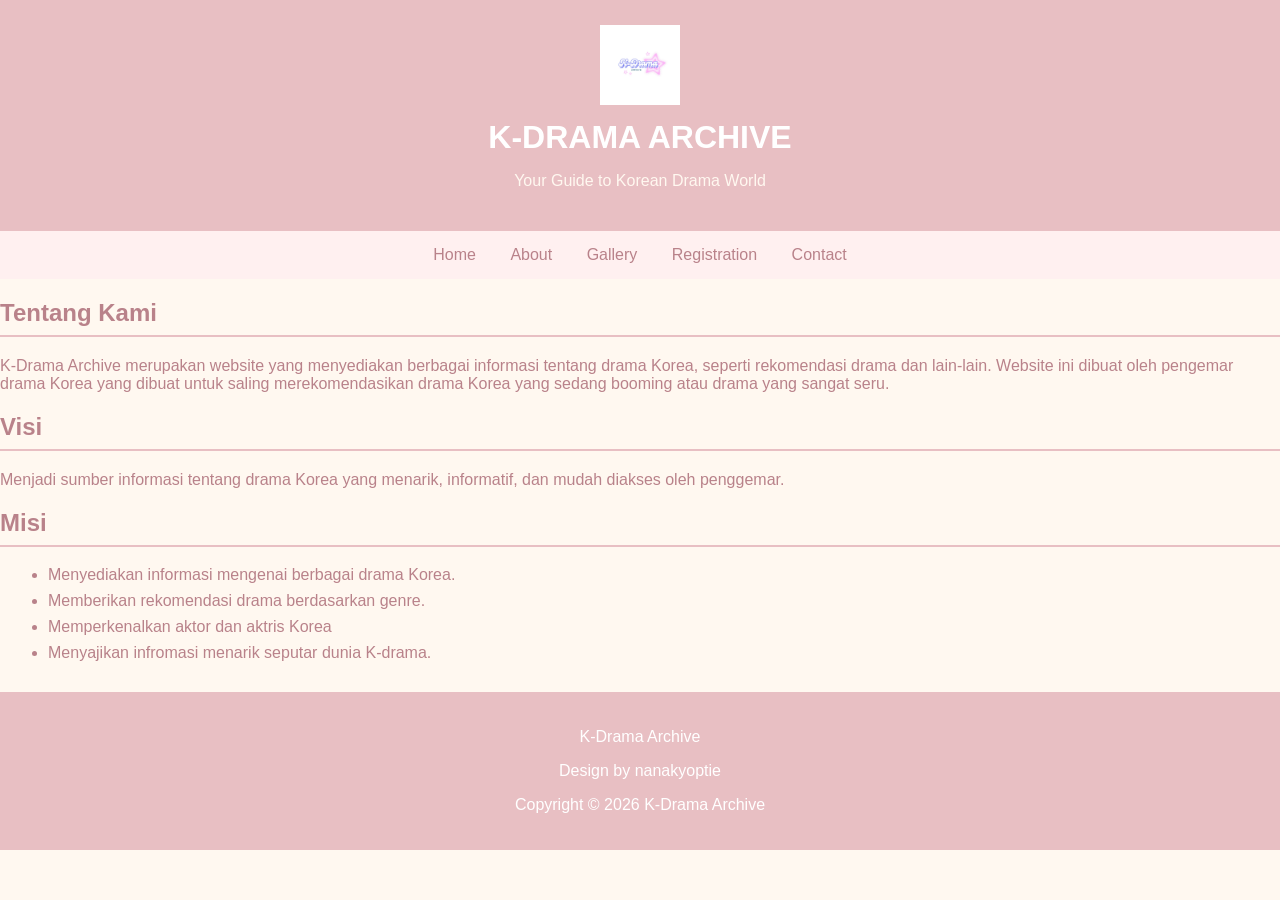
<file: about.html>
<!DOCTYPE html>
<html lang="en">
<head>
    <meta charset="UTF-8">
    <meta name="viewport" content="width=device-width, initial-scale=1.0">
    <title>About Us</title>

     <link rel="icon" href="images/logokdr.jpeg">
    <link rel="stylesheet" href="style2.css">
</head>

<body>

    <header>
        <div class="logo">
            <img src="images/logokdr.jpeg" width="80" alt="Logo K-Drama Archive">
        </div>

        <h1>K-DRAMA ARCHIVE</h1>
        <p>Your Guide to Korean Drama World</p>
    </header>


    <!-- NAVIGATION -->
    <nav>
        <a href="index.html">Home</a>
        <a href="about.html">About</a>
        <a href="gallery.html">Gallery</a>
        <a href="registration.html">Registration</a>
        <a href="contact.html">Contact</a>
    </nav>



    <h2>Tentang Kami</h2>
    <p>K-Drama Archive merupakan website yang menyediakan berbagai informasi tentang drama Korea, seperti rekomendasi drama dan lain-lain. 
        Website ini dibuat oleh pengemar drama Korea yang dibuat untuk saling merekomendasikan drama Korea yang sedang booming atau drama yang sangat seru.</p>
    
    <h2>Visi</h2>
    <p>Menjadi sumber informasi tentang drama Korea yang menarik, informatif, dan mudah diakses oleh penggemar.</p>

    <h2>Misi</h2>
    <ul>
        <li>Menyediakan informasi mengenai berbagai drama Korea.</li>
        <li>Memberikan rekomendasi drama berdasarkan genre.</li>
        <li>Memperkenalkan aktor dan aktris Korea</li>
        <li>Menyajikan infromasi menarik seputar dunia K-drama.</li>
    </ul>
    
    <footer>
    <p>K-Drama Archive</p>
    <p>Design by nanakyoptie</p>
    <p>Copyright &copy; 2026 K-Drama Archive</p>
    </footer>

</body>
</html>
</file>
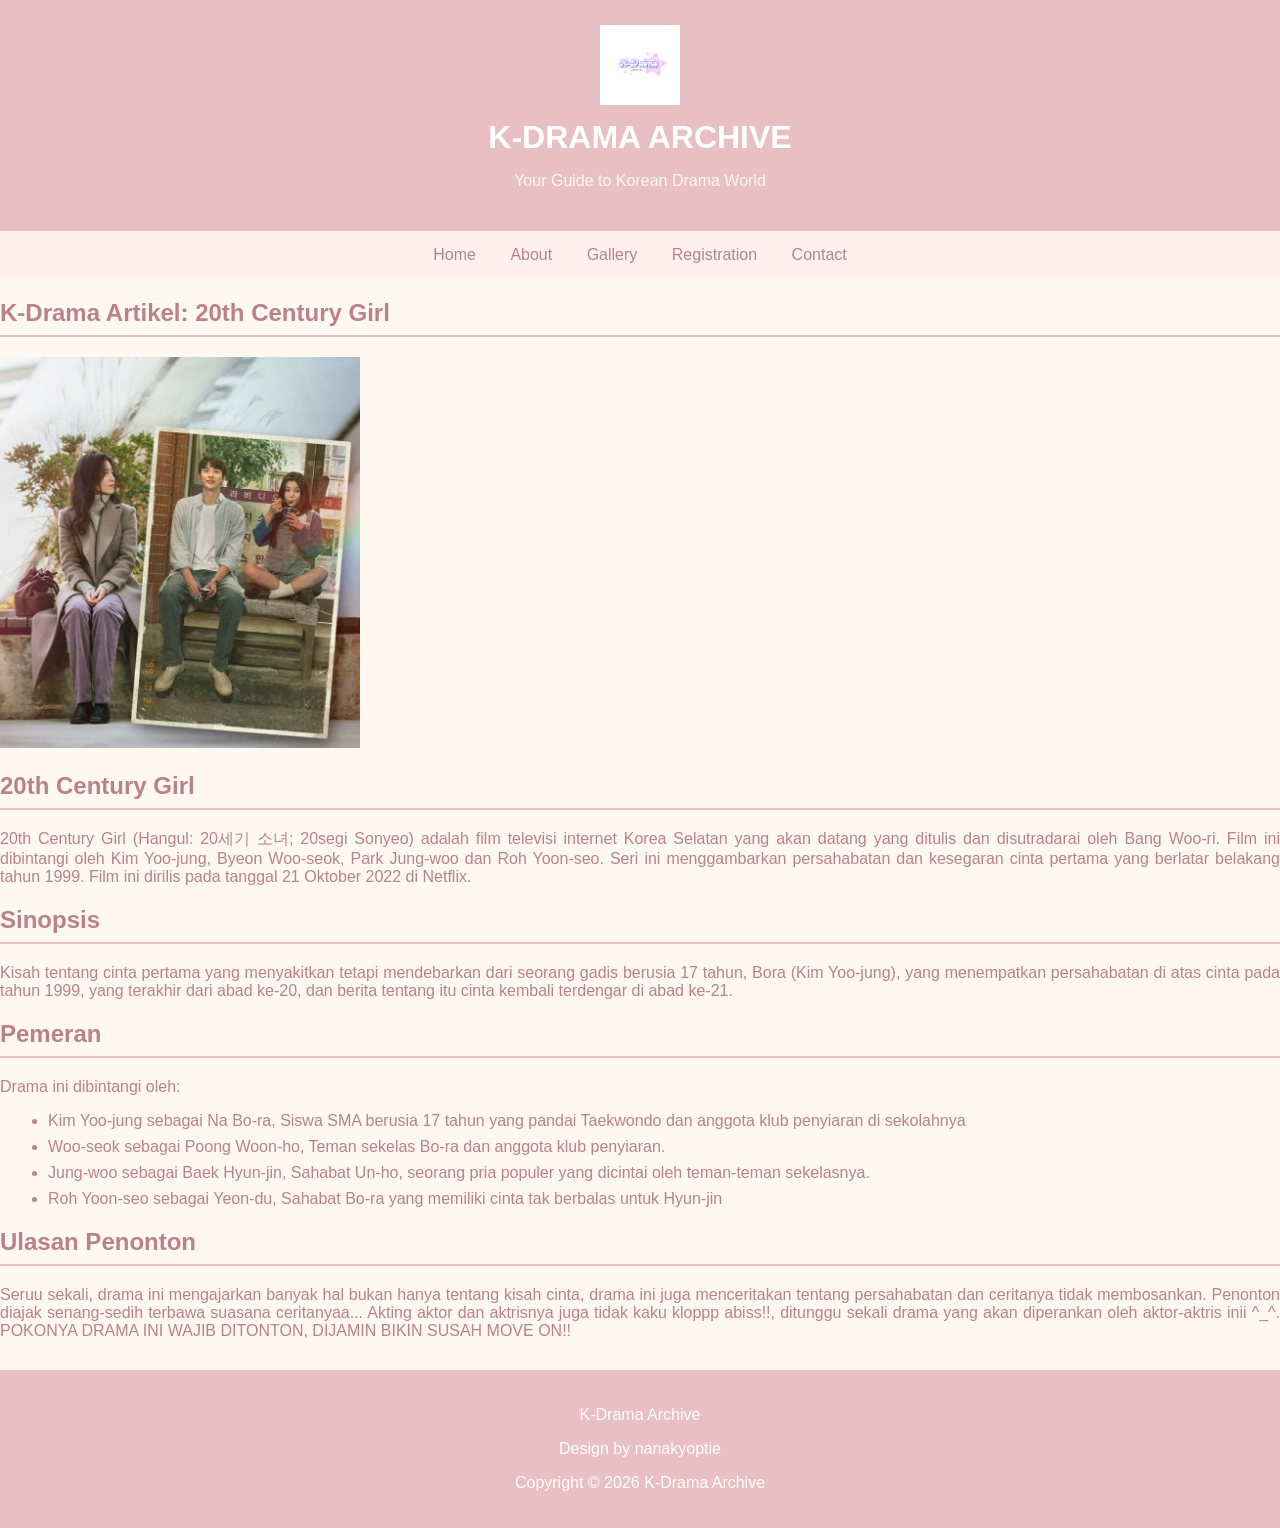
<file: artikel1.html>
<!DOCTYPE html>
<html lang="en">
<head>
    <meta charset="UTF-8">
    <meta name="viewport" content="width=device-width, initial-scale=1.0">
    <title>20th Century Girl</title>

    <link rel="icon" href="images/logokdr.jpeg">
    <link rel="stylesheet" href="style2.css">
</head>

<body>

    <header>
        <div class="logo">
            <img src="images/logokdr.jpeg" width="80" alt="Logo K-Drama Archive">
        </div>

        <h1>K-DRAMA ARCHIVE</h1>
        <p>Your Guide to Korean Drama World</p>
    </header>


    <!-- NAVIGATION -->
    <nav>
        <a href="index.html">Home</a>
        <a href="about.html">About</a>
        <a href="gallery.html">Gallery</a>
        <a href="registration.html">Registration</a>
        <a href="contact.html">Contact</a>
    </nav>



    <section class="artikel1">

        <h2>K-Drama Artikel: 20th Century Girl</h2>
         <div class="poster">
            <img src="images/20CenturyGirl.jpg" width="360" alt="poster 20th century girl">
        </div>

        <h2>20th Century Girl</h2>
            
        <p style="text-align: justify;">20th Century Girl (Hangul: 20세기 소녀; 20segi Sonyeo) adalah film televisi internet Korea Selatan yang akan datang yang ditulis dan disutradarai oleh Bang Woo-ri. 
            Film ini dibintangi oleh Kim Yoo-jung, Byeon Woo-seok, Park Jung-woo dan Roh Yoon-seo. Seri ini menggambarkan persahabatan dan kesegaran cinta pertama yang berlatar belakang tahun 1999.
            Film ini dirilis pada tanggal 21 Oktober 2022 di Netflix.
        </p>
        
        <h2>Sinopsis</h2>
        <p style="text-align: justify;">
            Kisah tentang cinta pertama yang menyakitkan tetapi mendebarkan dari seorang gadis berusia 17 tahun, Bora (Kim Yoo-jung), yang menempatkan persahabatan di atas cinta pada tahun 1999, 
            yang terakhir dari abad ke-20, dan berita tentang itu cinta kembali terdengar di abad ke-21.
        </p>

        <h2>Pemeran</h2>
        <p>
            Drama ini dibintangi oleh:
            <ul>
                <li>Kim Yoo-jung sebagai Na Bo-ra, Siswa SMA berusia 17 tahun yang pandai Taekwondo dan anggota klub penyiaran di sekolahnya</li>
                <li>Woo-seok sebagai Poong Woon-ho, Teman sekelas Bo-ra dan anggota klub penyiaran.</li>
                <li>Jung-woo sebagai Baek Hyun-jin, Sahabat Un-ho, seorang pria populer yang dicintai oleh teman-teman sekelasnya.</li>
                <li>Roh Yoon-seo sebagai Yeon-du, Sahabat Bo-ra yang memiliki cinta tak berbalas untuk Hyun-jin</li>
            </ul>
        </p>

        <h2>Ulasan Penonton</h2>
        <p style="text-align: justify;">Seruu sekali, drama ini mengajarkan banyak hal bukan hanya tentang kisah cinta, drama ini juga menceritakan tentang persahabatan dan ceritanya tidak membosankan. Penonton diajak senang-sedih terbawa suasana ceritanyaa...
            Akting aktor dan aktrisnya juga tidak kaku kloppp abiss!!, ditunggu sekali drama yang akan diperankan oleh aktor-aktris inii ^_^.
            POKONYA DRAMA INI WAJIB DITONTON, DIJAMIN BIKIN SUSAH MOVE ON!!
        </p>


    
    </section>


    <!-- FOOTER -->
    <footer>
        <p>K-Drama Archive</p>
        <p>Design by nanakyoptie</p>
        <p>Copyright &copy; 2026 K-Drama Archive</p>
    </footer>

</body>
</html>
</file>
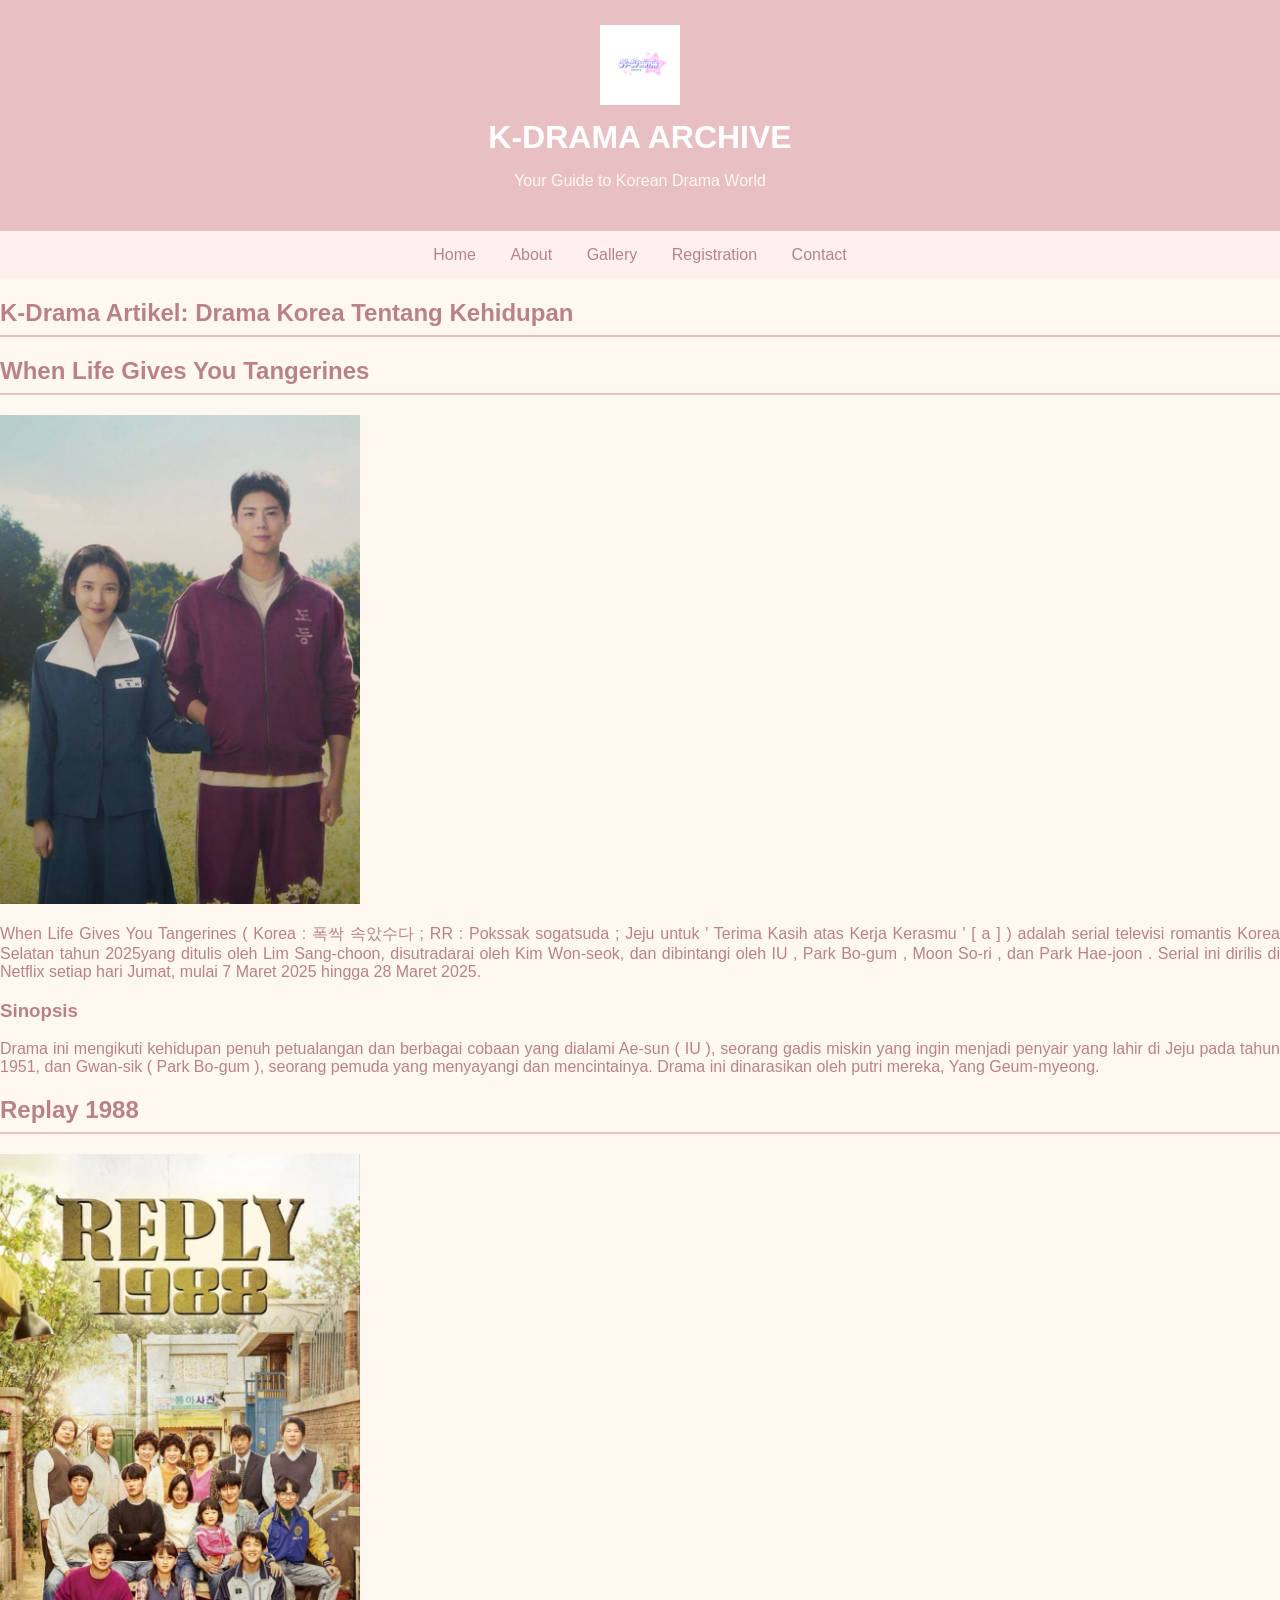
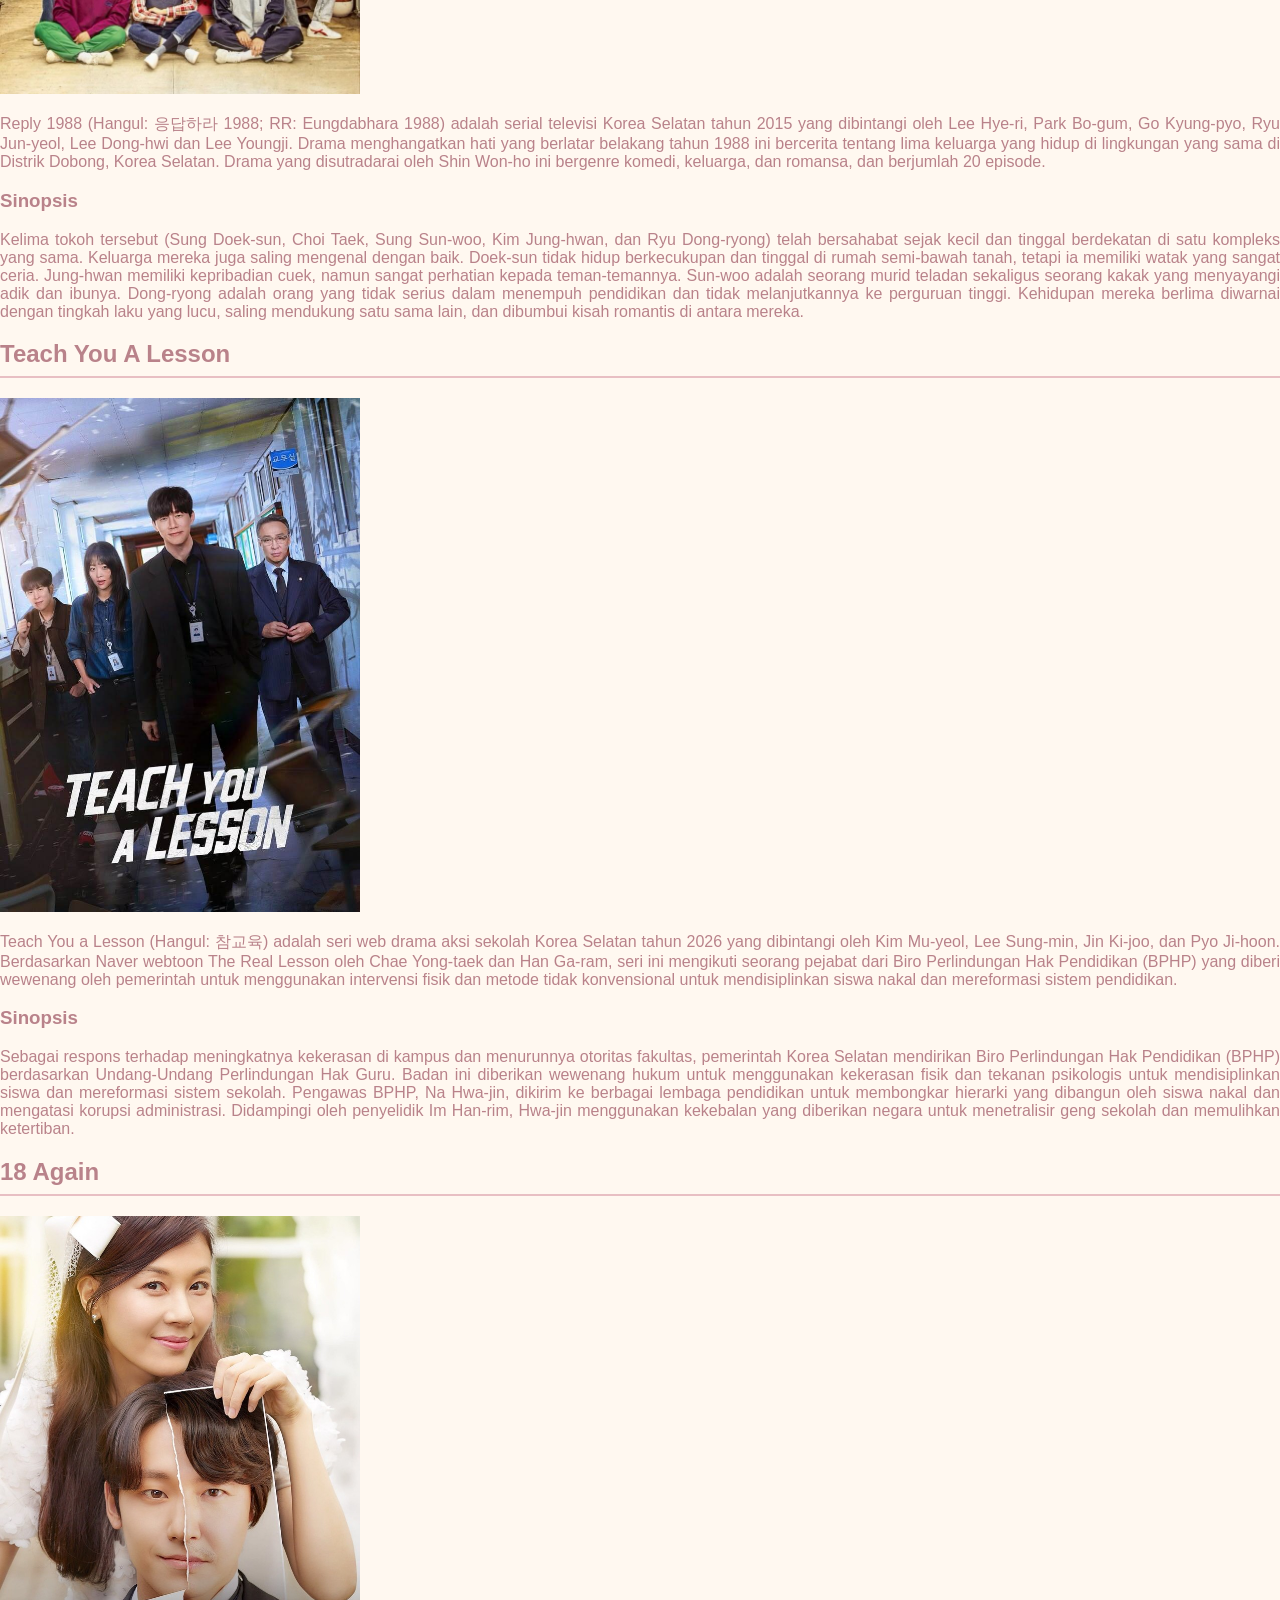
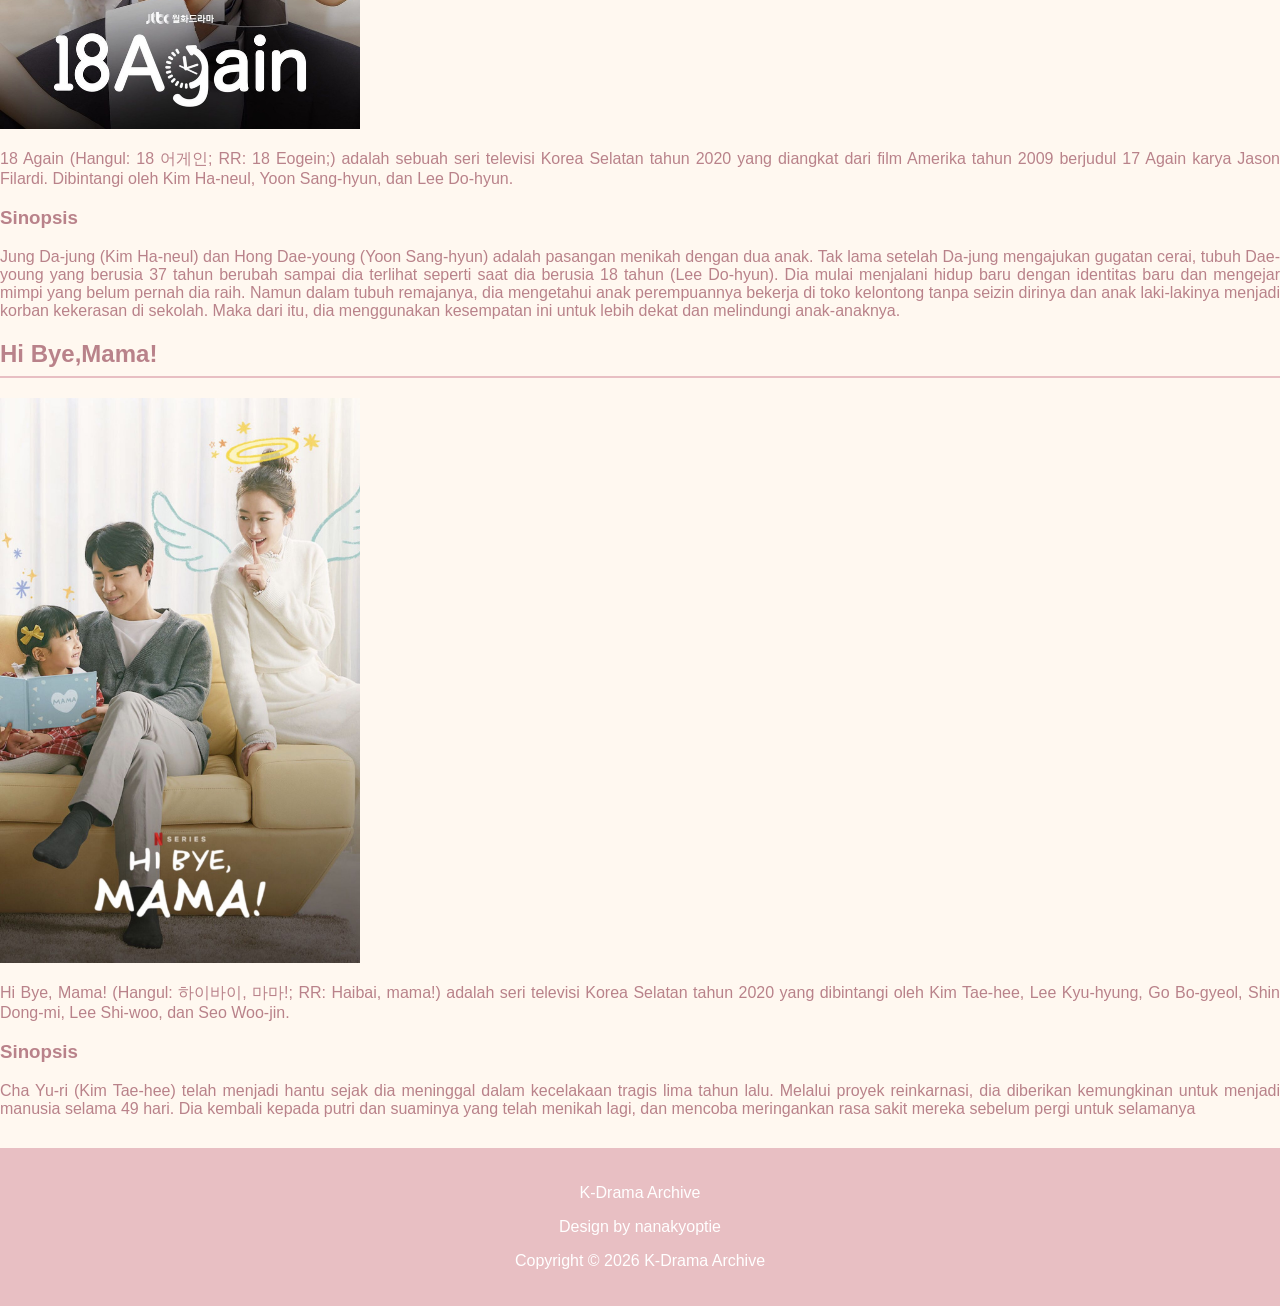
<file: artikel2.html>
<!DOCTYPE html>
<html lang="en">
<head>
    <meta charset="UTF-8">
    <meta name="viewport" content="width=device-width, initial-scale=1.0">
    <title>Drama Korea Tentang Kehidupan</title>

    <link rel="icon" href="images/logokdr.jpeg">
    <link rel="stylesheet" href="style2.css">
</head>

<body>

    <header>
        <div class="logo">
            <img src="images/logokdr.jpeg" width="80" alt="Logo K-Drama Archive">
        </div>

        <h1>K-DRAMA ARCHIVE</h1>
        <p>Your Guide to Korean Drama World</p>
    </header>


    <!-- NAVIGATION -->
    <nav>
        <a href="index.html">Home</a>
        <a href="about.html">About</a>
        <a href="gallery.html">Gallery</a>
        <a href="registration.html">Registration</a>
        <a href="contact.html">Contact</a>
    </nav>



    <section class="artikel1">

        <h2>K-Drama Artikel: Drama Korea Tentang Kehidupan</h2>
        <h2>When Life Gives You Tangerines</h2>
         <div class="poster">
            <img src="images/WLGT poster.jpg" width="360" alt="poster When Life Gift You Tangerines">
        </div>
            
        <p style="text-align: justify;">When Life Gives You Tangerines ( Korea : 폭싹 속았수다 ; RR : Pokssak sogatsuda ; Jeju untuk ' Terima Kasih atas Kerja Kerasmu ' [ a ] ) adalah serial televisi romantis Korea Selatan tahun 2025yang ditulis oleh Lim Sang-choon, 
            disutradarai oleh Kim Won-seok, dan dibintangi oleh IU , Park Bo-gum , Moon So-ri , dan Park Hae-joon . Serial ini dirilis di Netflix setiap hari Jumat, mulai 7 Maret 2025 hingga 28 Maret 2025.   
        </p>
        
        <h3>Sinopsis</h3>
        <p style="text-align: justify;">
            Drama ini mengikuti kehidupan penuh petualangan dan berbagai cobaan yang dialami Ae-sun ( IU ), seorang gadis miskin yang ingin menjadi penyair yang lahir di Jeju pada tahun 1951, dan Gwan-sik ( Park Bo-gum ), seorang pemuda yang menyayangi dan mencintainya. 
            Drama ini dinarasikan oleh putri mereka, Yang Geum-myeong.
        </p>

        <h2>Replay 1988</h2>
        <div class="poster">
            <img src="images/replay1988.jpg" width="360" alt="poster Replay 1988">
        </div>  

        <p style="text-align: justify;">
            Reply 1988 (Hangul: 응답하라 1988; RR: Eungdabhara 1988) adalah serial televisi Korea Selatan tahun 2015 yang dibintangi oleh Lee Hye-ri, Park Bo-gum, Go Kyung-pyo, Ryu Jun-yeol, Lee Dong-hwi dan Lee Youngji.
            Drama menghangatkan hati yang berlatar belakang tahun 1988 ini bercerita tentang lima keluarga yang hidup di lingkungan yang sama di Distrik Dobong, Korea Selatan. 
            Drama yang disutradarai oleh Shin Won-ho ini bergenre komedi, keluarga, dan romansa, dan berjumlah 20 episode.
        </p>
        
        <h3>Sinopsis</h3>
        <p style="text-align: justify;"> 
            Kelima tokoh tersebut (Sung Doek-sun, Choi Taek, Sung Sun-woo, Kim Jung-hwan, dan Ryu Dong-ryong) telah bersahabat sejak kecil dan tinggal berdekatan di satu kompleks yang sama. Keluarga mereka juga saling mengenal dengan baik. 
            Doek-sun tidak hidup berkecukupan dan tinggal di rumah semi-bawah tanah, tetapi ia memiliki watak yang sangat ceria. Jung-hwan memiliki kepribadian cuek, namun sangat perhatian kepada teman-temannya. 
            Sun-woo adalah seorang murid teladan sekaligus seorang kakak yang menyayangi adik dan ibunya. Dong-ryong adalah orang yang tidak serius dalam menempuh pendidikan dan tidak melanjutkannya ke perguruan tinggi. 
            Kehidupan mereka berlima diwarnai dengan tingkah laku yang lucu, saling mendukung satu sama lain, dan dibumbui kisah romantis di antara mereka.
        </p>

        <h2>Teach You A Lesson</h2>
        <div class="poster">
            <img src="images/TYAL Poster.jpg" width="360" alt="poster TYAL">
        </div>  

        <p style="text-align: justify;">
            Teach You a Lesson (Hangul: 참교육) adalah seri web drama aksi sekolah Korea Selatan tahun 2026 yang dibintangi oleh Kim Mu-yeol, Lee Sung-min, Jin Ki-joo, dan Pyo Ji-hoon. Berdasarkan Naver webtoon The Real Lesson oleh Chae Yong-taek dan Han Ga-ram, 
            seri ini mengikuti seorang pejabat dari Biro Perlindungan Hak Pendidikan (BPHP) yang diberi wewenang oleh pemerintah untuk menggunakan intervensi fisik dan metode tidak konvensional untuk mendisiplinkan siswa nakal dan mereformasi sistem pendidikan. 
        </p>

        <h3>Sinopsis</h3>
        <p style="text-align: justify;">  
           Sebagai respons terhadap meningkatnya kekerasan di kampus dan menurunnya otoritas fakultas, pemerintah Korea Selatan mendirikan Biro Perlindungan Hak Pendidikan (BPHP) berdasarkan Undang-Undang Perlindungan Hak Guru. 
           Badan ini diberikan wewenang hukum untuk menggunakan kekerasan fisik dan tekanan psikologis untuk mendisiplinkan siswa dan mereformasi sistem sekolah. Pengawas BPHP, Na Hwa-jin, dikirim ke berbagai lembaga pendidikan untuk membongkar hierarki yang dibangun oleh siswa nakal dan mengatasi korupsi administrasi. 
           Didampingi oleh penyelidik Im Han-rim, Hwa-jin menggunakan kekebalan yang diberikan negara untuk menetralisir geng sekolah dan memulihkan ketertiban. 
        </p>

        <h2>18 Again</h2>
        <div class="poster">
            <img src="images/18-again.jpg" width="360" alt="18 again">
        </div>  

        <p style="text-align: justify;">
            18 Again (Hangul: 18 어게인; RR: 18 Eogein;) adalah sebuah seri televisi Korea Selatan tahun 2020 yang diangkat dari film Amerika tahun 2009 berjudul 17 Again karya Jason Filardi. Dibintangi oleh Kim Ha-neul, Yoon Sang-hyun, dan Lee Do-hyun.
        </p>

        <h3>Sinopsis</h3>
        <p style="text-align: justify;">
            Jung Da-jung (Kim Ha-neul) dan Hong Dae-young (Yoon Sang-hyun) adalah pasangan menikah dengan dua anak. Tak lama setelah Da-jung mengajukan gugatan cerai, tubuh Dae-young yang berusia 37 tahun berubah sampai dia terlihat seperti saat dia berusia 18 tahun (Lee Do-hyun). 
            Dia mulai menjalani hidup baru dengan identitas baru dan mengejar mimpi yang belum pernah dia raih. Namun dalam tubuh remajanya, dia mengetahui anak perempuannya bekerja di toko kelontong tanpa seizin dirinya dan anak laki-lakinya menjadi korban kekerasan di sekolah. 
            Maka dari itu, dia menggunakan kesempatan ini untuk lebih dekat dan melindungi anak-anaknya.
        </p>

        <h2>Hi Bye,Mama!</h2>
        <div class="poster">
            <img src="images/hibye.jpg" width="360" alt="hi bye, mama">
        </div>

        <p style="text-align: justify;">
            Hi Bye, Mama! (Hangul: 하이바이, 마마!; RR: Haibai, mama!) adalah seri televisi Korea Selatan tahun 2020 yang dibintangi oleh Kim Tae-hee, Lee Kyu-hyung, Go Bo-gyeol, Shin Dong-mi, Lee Shi-woo, dan Seo Woo-jin.
        </p>

        <h3>Sinopsis</h3>
        <p style="text-align: justify;">
            Cha Yu-ri (Kim Tae-hee) telah menjadi hantu sejak dia meninggal dalam kecelakaan tragis lima tahun lalu. Melalui proyek reinkarnasi, dia diberikan kemungkinan untuk menjadi manusia selama 49 hari. 
            Dia kembali kepada putri dan suaminya yang telah menikah lagi, dan mencoba meringankan rasa sakit mereka sebelum pergi untuk selamanya
        </p>
    
    </section>


    <!-- FOOTER -->
    <footer>
        <p>K-Drama Archive</p>
        <p>Design by nanakyoptie</p>
        <p>Copyright &copy; 2026 K-Drama Archive</p>
    </footer>

</body>
</html>
</file>
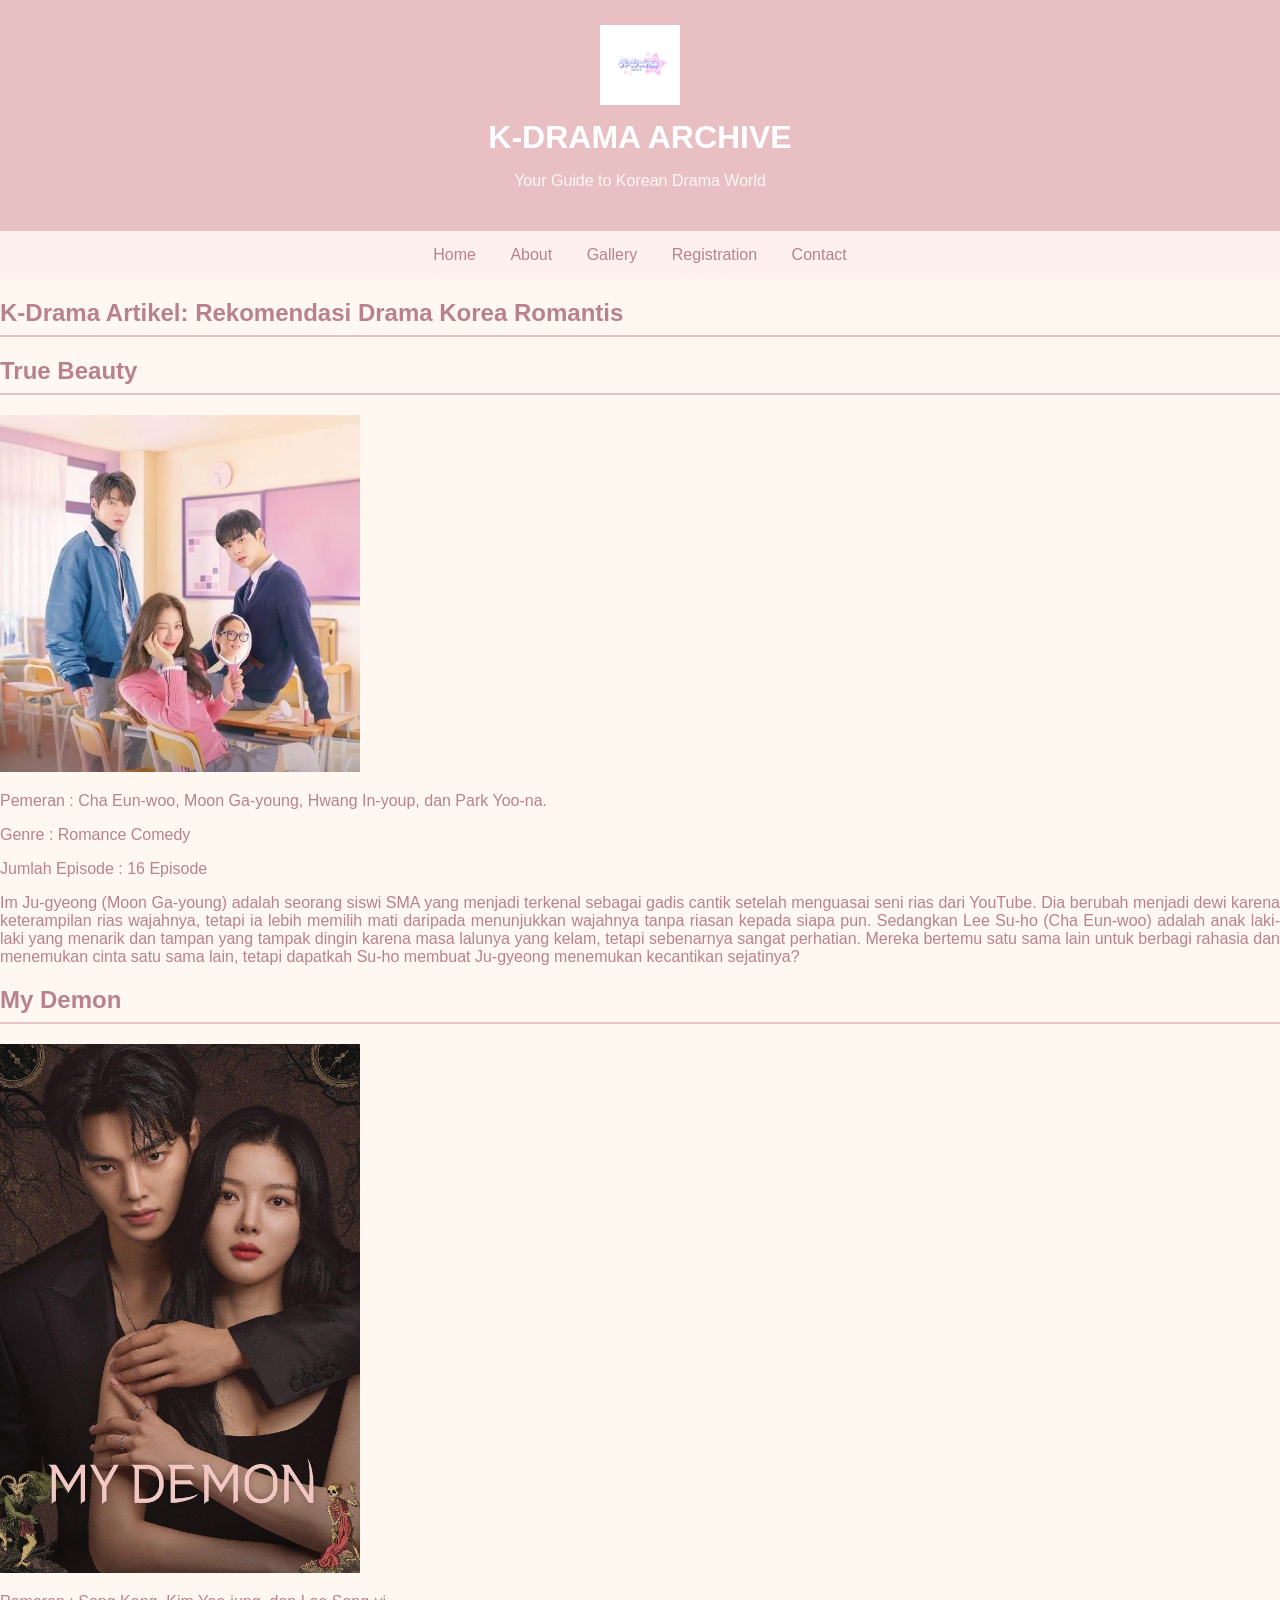
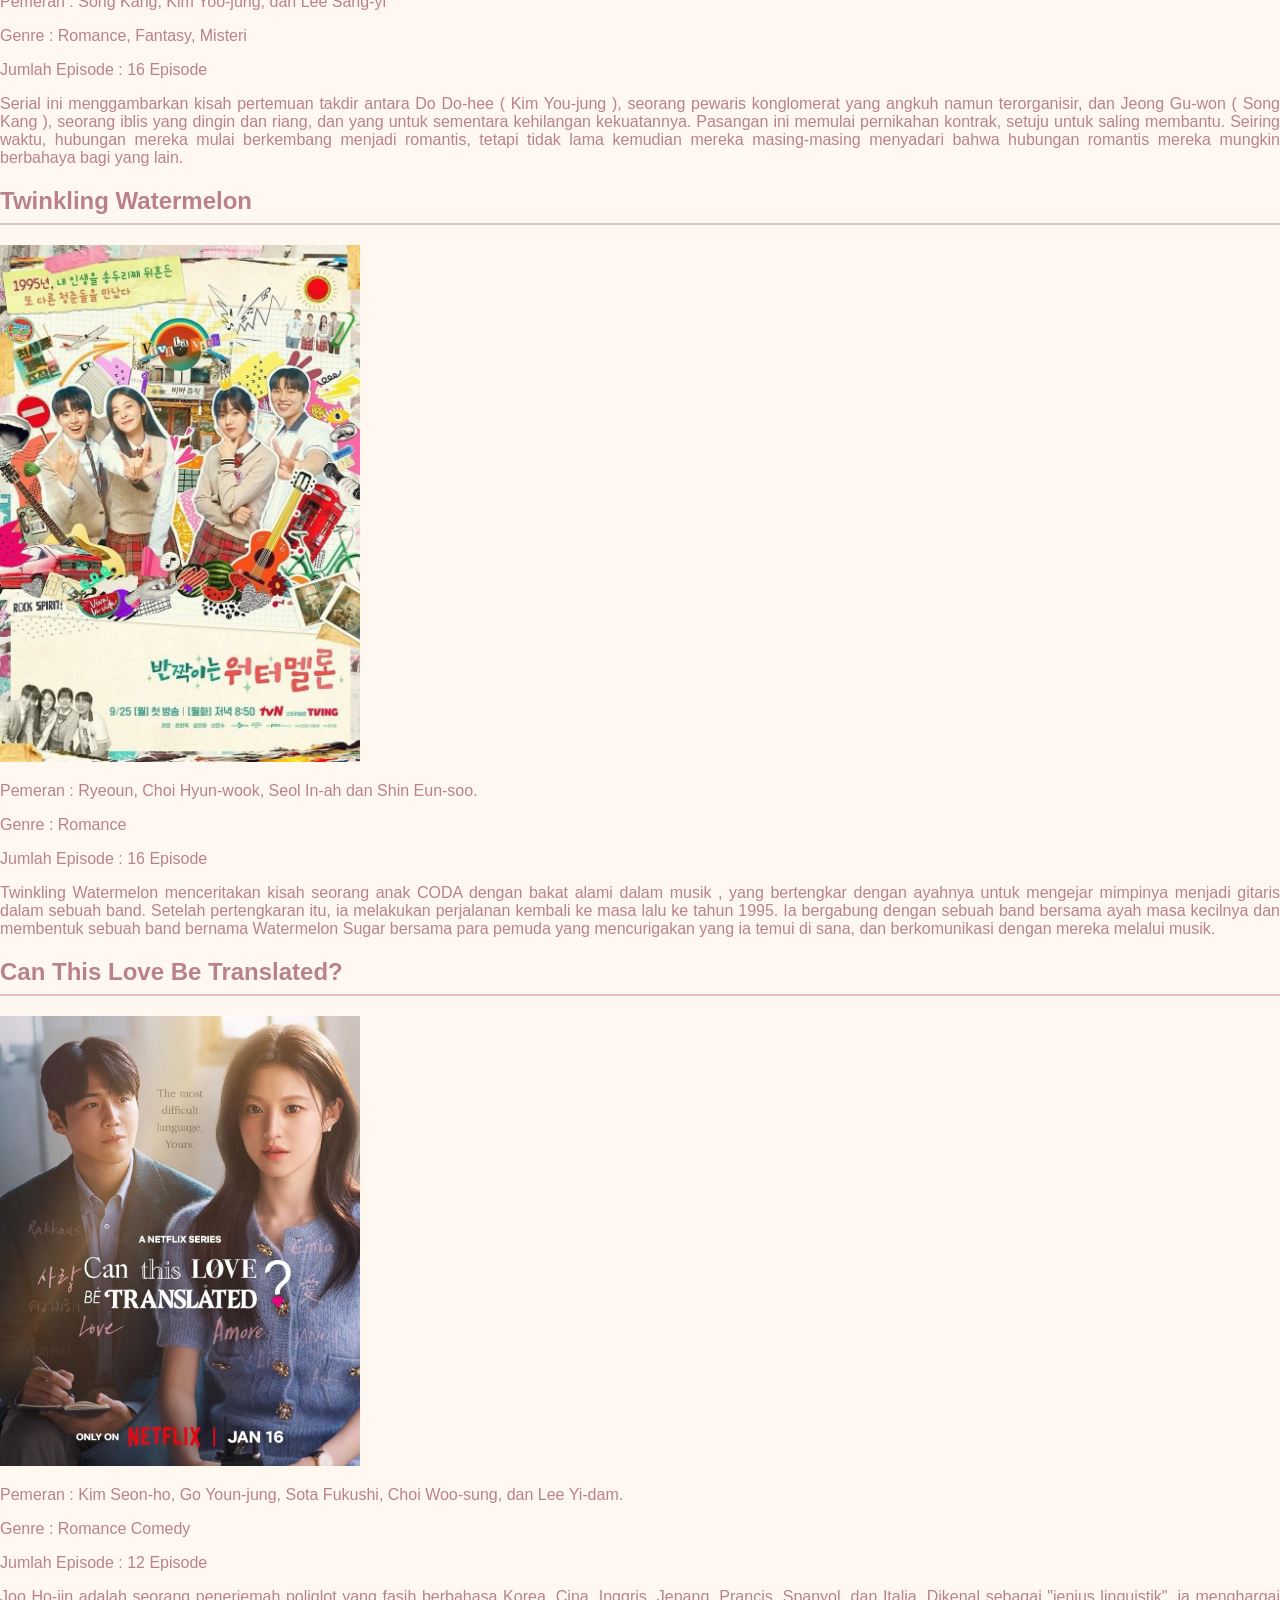
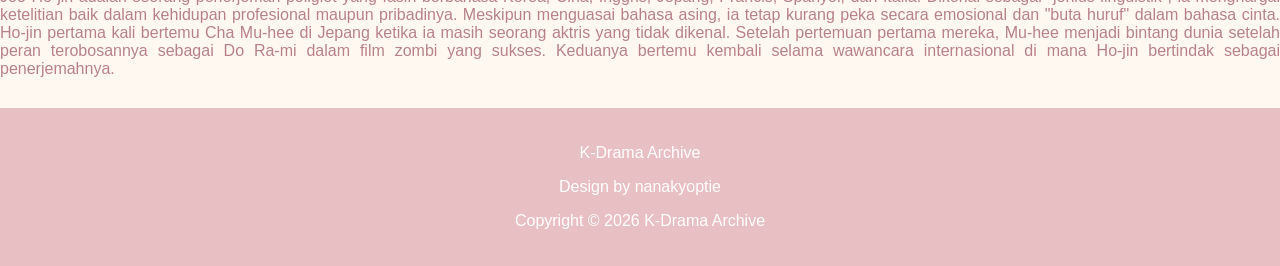
<file: artikel3.html>
<!DOCTYPE html>
<html lang="en">
<head>
    <meta charset="UTF-8">
    <meta name="viewport" content="width=device-width, initial-scale=1.0">
    <title>Rekomendasi Drama Romantis</title>

    <link rel="icon" href="images/logokdr.jpeg">
    <link rel="stylesheet" href="style2.css">
</head>

<body>

    <header>
        <div class="logo">
            <img src="images/logokdr.jpeg" width="80" alt="Logo K-Drama Archive">
        </div>

        <h1>K-DRAMA ARCHIVE</h1>
        <p>Your Guide to Korean Drama World</p>
    </header>


    <!-- NAVIGATION -->
    <nav>
        <a href="index.html">Home</a>
        <a href="about.html">About</a>
        <a href="gallery.html">Gallery</a>
        <a href="registration.html">Registration</a>
        <a href="contact.html">Contact</a>
    </nav>



    <section class="artikel1">

        <h2>K-Drama Artikel: Rekomendasi Drama Korea Romantis</h2>
        <h2>True Beauty</h2>
         <div class="poster">
            <img src="images/true beauty.jpg" width="360" alt="poster true beauty">
        </div>
            
        <p style="text-align: justify;">Pemeran        : Cha Eun-woo, Moon Ga-young, Hwang In-youp, dan Park Yoo-na.</p>
        <p style="text-align: justify;">Genre          : Romance Comedy</p>
        <p style="text-align: justify;">Jumlah Episode : 16 Episode</p>
        

        <p style="text-align: justify;">
            Im Ju-gyeong (Moon Ga-young) adalah seorang siswi SMA yang menjadi terkenal sebagai gadis cantik setelah menguasai seni rias dari YouTube. Dia berubah menjadi dewi karena keterampilan rias wajahnya, tetapi ia lebih memilih mati daripada menunjukkan wajahnya tanpa riasan kepada siapa pun. 
            Sedangkan Lee Su-ho (Cha Eun-woo) adalah anak laki-laki yang menarik dan tampan yang tampak dingin karena masa lalunya yang kelam, tetapi sebenarnya sangat perhatian. Mereka bertemu satu sama lain untuk berbagi rahasia dan menemukan cinta satu sama lain, tetapi dapatkah Su-ho membuat Ju-gyeong menemukan kecantikan sejatinya?
        </p>

        <h2>My Demon</h2>
        <div class="poster">
            <img src="images/My Demon.jpg" width="360" alt="poster My Demon">
        </div>  

        <p style="text-align: justify;"> Pemeran        : Song Kang, Kim Yoo-jung, dan Lee Sang-yi</p>
        <p style="text-align: justify;"> Genre          : Romance, Fantasy, Misteri</p>
        <p style="text-align: justify;"> Jumlah Episode : 16 Episode</p>
        
        
        <p style="text-align: justify;"> 
            Serial ini menggambarkan kisah pertemuan takdir antara Do Do-hee ( Kim You-jung ), seorang pewaris konglomerat yang angkuh namun terorganisir, dan Jeong Gu-won ( Song Kang ), seorang iblis yang dingin dan riang, dan yang untuk sementara kehilangan kekuatannya. 
            Pasangan ini memulai pernikahan kontrak, setuju untuk saling membantu. Seiring waktu, hubungan mereka mulai berkembang menjadi romantis, tetapi tidak lama kemudian mereka masing-masing menyadari bahwa hubungan romantis mereka mungkin berbahaya bagi yang lain.
        </p>

        <h2>Twinkling Watermelon</h2>
        <div class="poster">
            <img src="images/Twinkling Watermelon.jpg" width="360" alt="poster Twinkling Watermelon">
        </div>  

        <p style="text-align: justify;"> Pemeran        : Ryeoun, Choi Hyun-wook, Seol In-ah dan Shin Eun-soo.</p>
        <p style="text-align: justify;"> Genre          : Romance</p>
        <p style="text-align: justify;"> Jumlah Episode : 16 Episode</p>
        
        
        <p style="text-align: justify;"> 
            Twinkling Watermelon menceritakan kisah seorang anak CODA dengan bakat alami dalam musik , yang bertengkar dengan ayahnya untuk mengejar mimpinya menjadi gitaris dalam sebuah band. Setelah pertengkaran itu, 
            ia melakukan perjalanan kembali ke masa lalu ke tahun 1995. Ia bergabung dengan sebuah band bersama ayah masa kecilnya dan membentuk sebuah band bernama Watermelon Sugar bersama para pemuda yang mencurigakan yang ia temui di sana, 
            dan berkomunikasi dengan mereka melalui musik.
        </p>

        <h2>Can This Love Be Translated?</h2>
        <div class="poster">
            <img src="images/CTLBT.jpg" width="360" alt="poster can this love be translated?">
        </div>  

        <p style="text-align: justify;"> Pemeran        : Kim Seon-ho, Go Youn-jung, Sota Fukushi, Choi Woo-sung, dan Lee Yi-dam.</p>
        <p style="text-align: justify;"> Genre          : Romance Comedy</p>
        <p style="text-align: justify;"> Jumlah Episode : 12 Episode</p>
        
        
        <p style="text-align: justify;"> 
            Joo Ho-jin adalah seorang penerjemah poliglot yang fasih berbahasa Korea, Cina, Inggris, Jepang, Prancis, Spanyol, dan Italia. Dikenal sebagai "jenius linguistik", ia menghargai ketelitian baik dalam kehidupan profesional maupun pribadinya. 
            Meskipun menguasai bahasa asing, ia tetap kurang peka secara emosional dan "buta huruf" dalam bahasa cinta. Ho-jin pertama kali bertemu Cha Mu-hee di Jepang ketika ia masih seorang aktris yang tidak dikenal. Setelah pertemuan pertama mereka, 
            Mu-hee menjadi bintang dunia setelah peran terobosannya sebagai Do Ra-mi dalam film zombi yang sukses. Keduanya bertemu kembali selama wawancara internasional di mana Ho-jin bertindak sebagai penerjemahnya.
        </p>
    
    </section>


    <!-- FOOTER -->
    <footer>
        <p>K-Drama Archive</p>
        <p>Design by nanakyoptie</p>
        <p>Copyright &copy; 2026 K-Drama Archive</p>
    </footer>

</body>
</html>
</file>
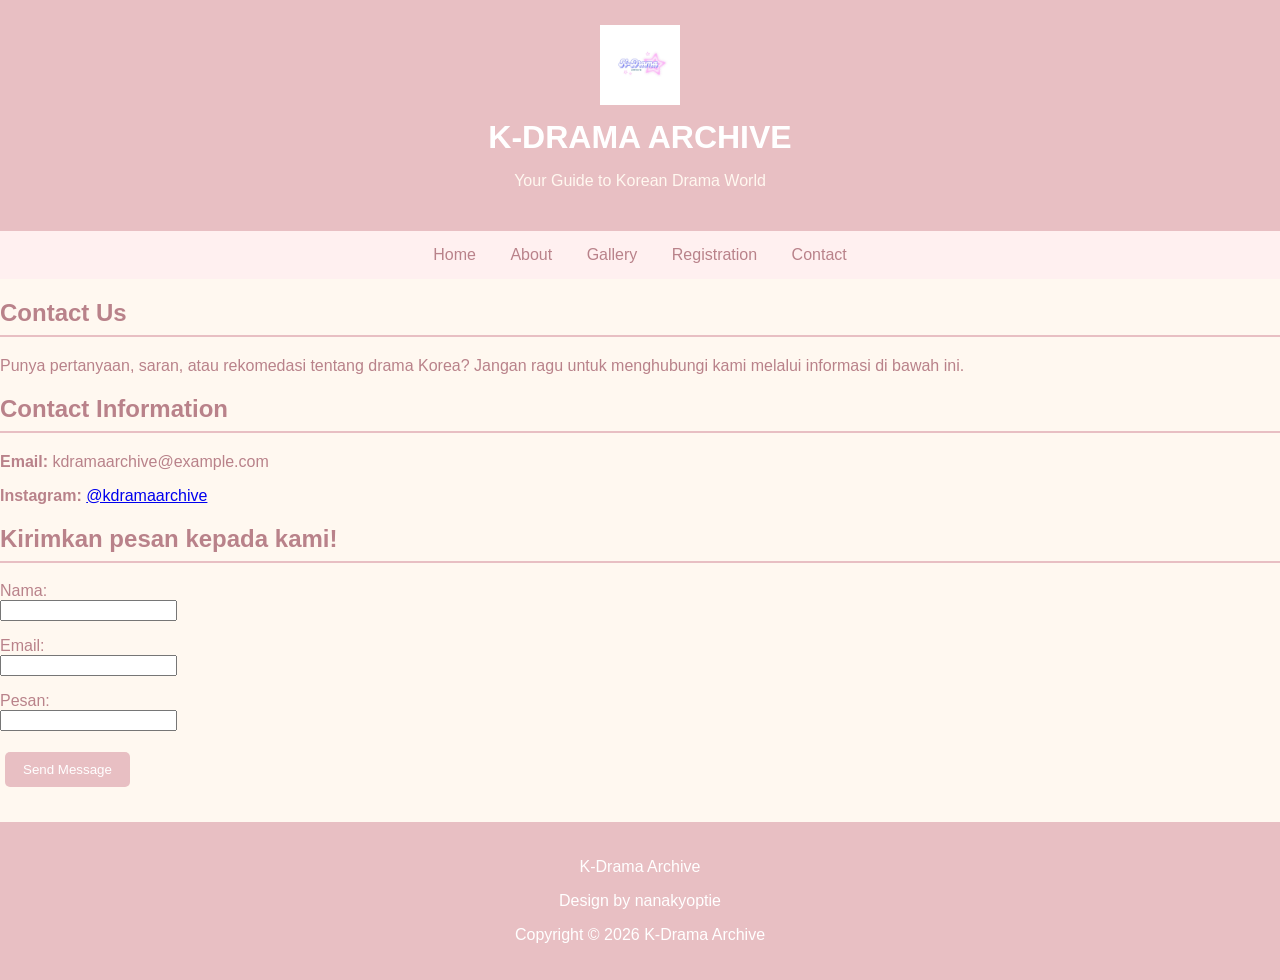
<file: contact.html>
<!DOCTYPE html>
<html lang="en">
<head>
    <meta charset="UTF-8">
    <meta name="viewport" content="width=device-width, initial-scale=1.0">
    <title>Contact Us - K-Drama Archive</title>

     <link rel="icon" href="images/logokdr.jpeg">
    <link rel="stylesheet" href="style2.css">
</head>

<body>

    <header>
        <div class="logo">
            <img src="images/logokdr.jpeg" width="80" alt="Logo K-Drama Archive">
        </div>

        <h1>K-DRAMA ARCHIVE</h1>
        <p>Your Guide to Korean Drama World</p>
    </header>


    <!-- NAVIGATION -->
    <nav>
        <a href="index.html">Home</a>
        <a href="about.html">About</a>
        <a href="gallery.html">Gallery</a>
        <a href="registration.html">Registration</a>
        <a href="contact.html">Contact</a>
    </nav>
    

        <h2>Contact Us</h2>

            <p>
                Punya pertanyaan, saran, atau rekomedasi tentang drama Korea?
                Jangan ragu untuk menghubungi kami melalui informasi di bawah ini.
            </p>

        <h2>Contact Information</h2>

            <p><b>Email:</b> kdramaarchive@example.com</p>

            <p>
                <b>Instagram:</b>
                <a href="https://www.instagram.com/" target="_blank">
                    @kdramaarchive
                </a>
            </p>

        <h2>Kirimkan pesan kepada kami!</h2>

            <form>

                <p>
                    <label>Nama:</label><br>
                    <input type="text" name="nama">
                </p>

                <p>
                    <label>Email:</label><br>
                    <input type="email" name="email">
                </p>

                <p>
                    <label>Pesan:</label><br>
                    <input name="pesan">
                </p>

                <button type="submit">Send Message</button>

            </form>

        </div>

    <!-- Footer -->
    <footer>
        <p>K-Drama Archive</p>
        <p>Design by nanakyoptie</p>
        <p>Copyright &copy; 2026 K-Drama Archive</p>
    </footer>


</body>
</html>
</file>
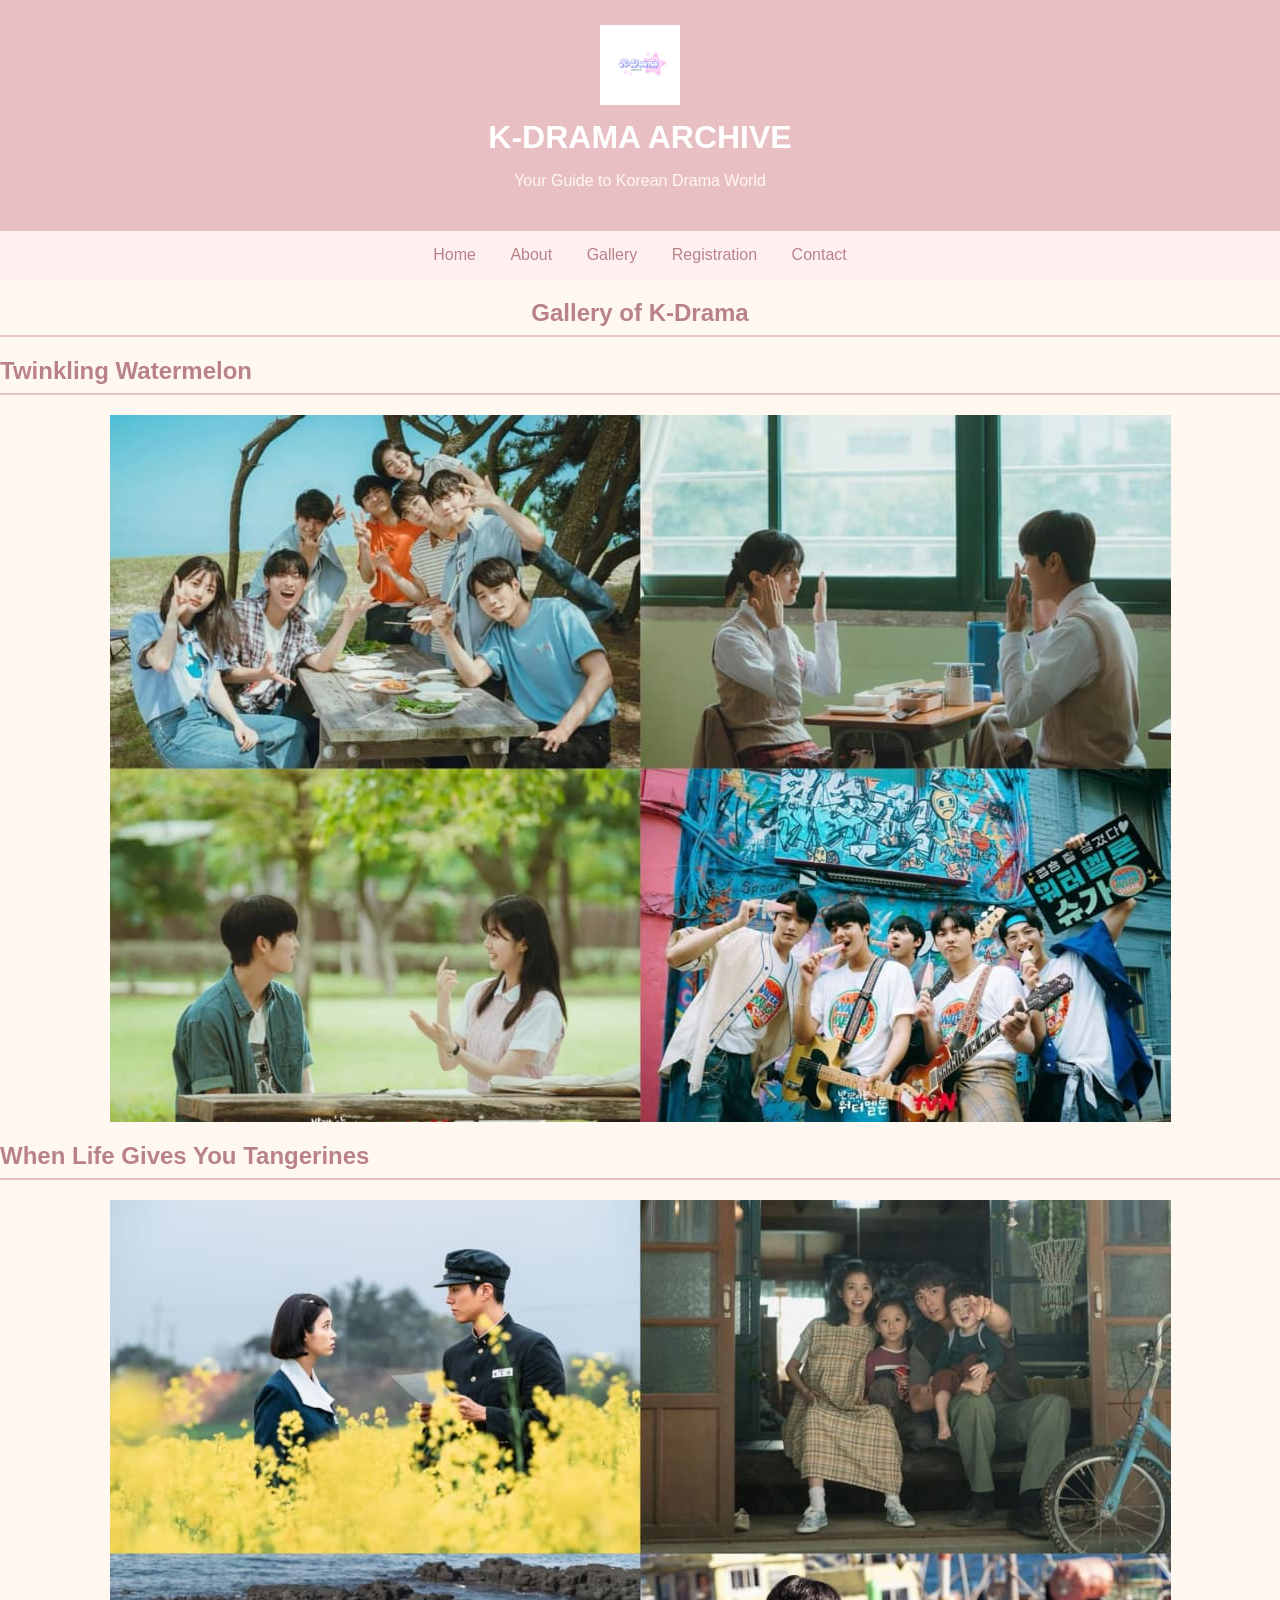
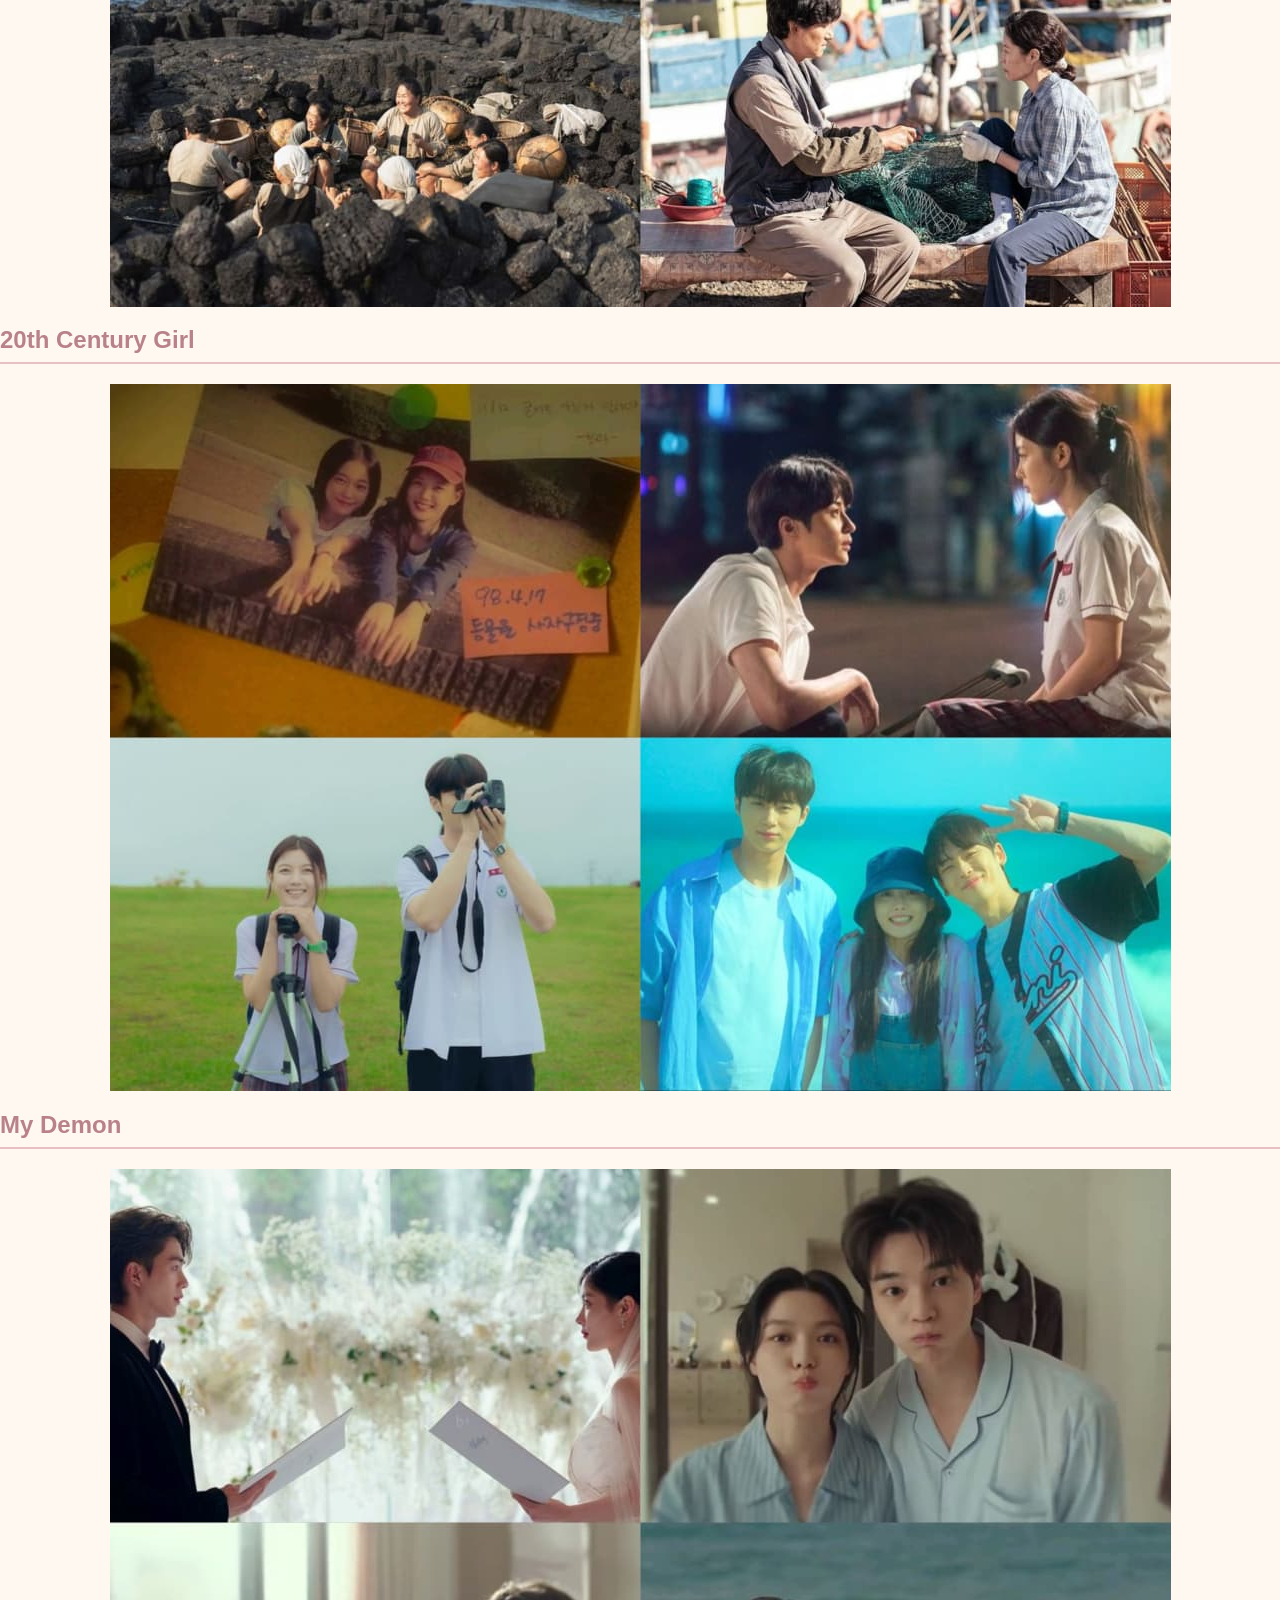
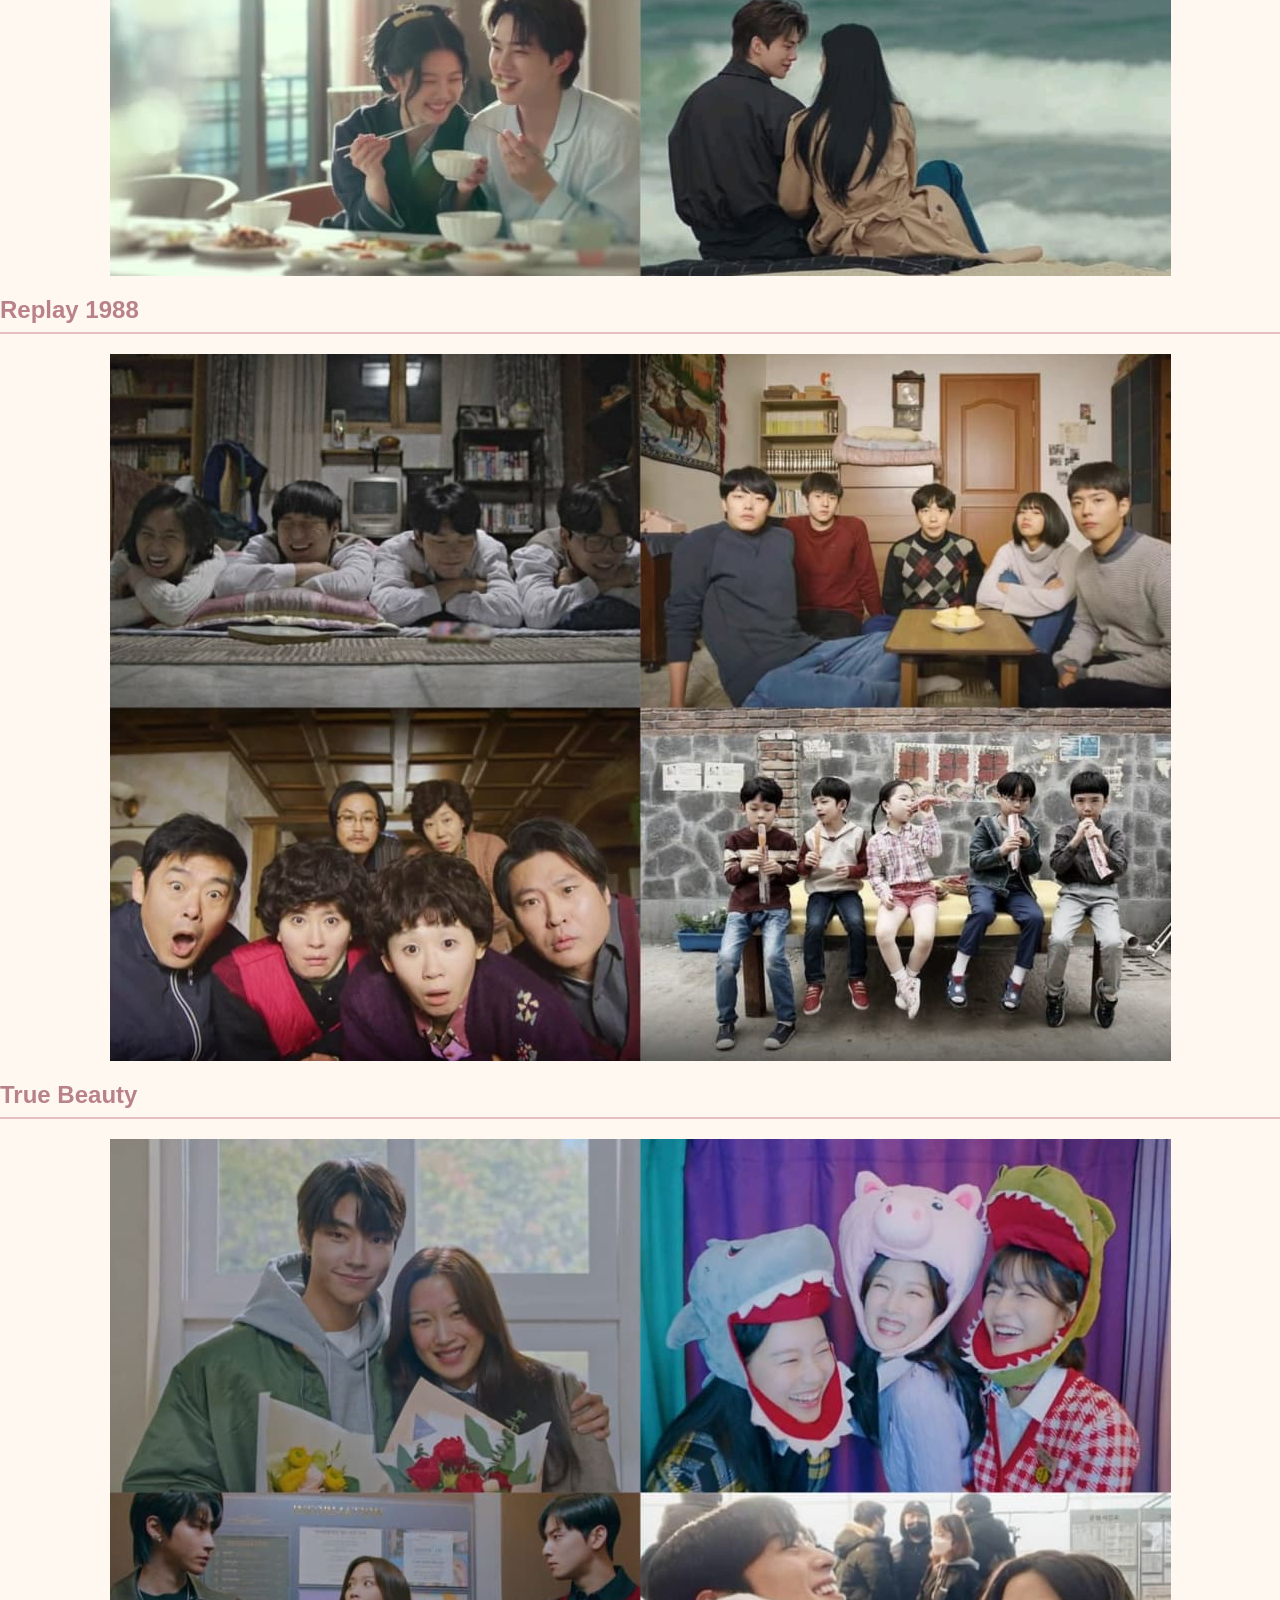
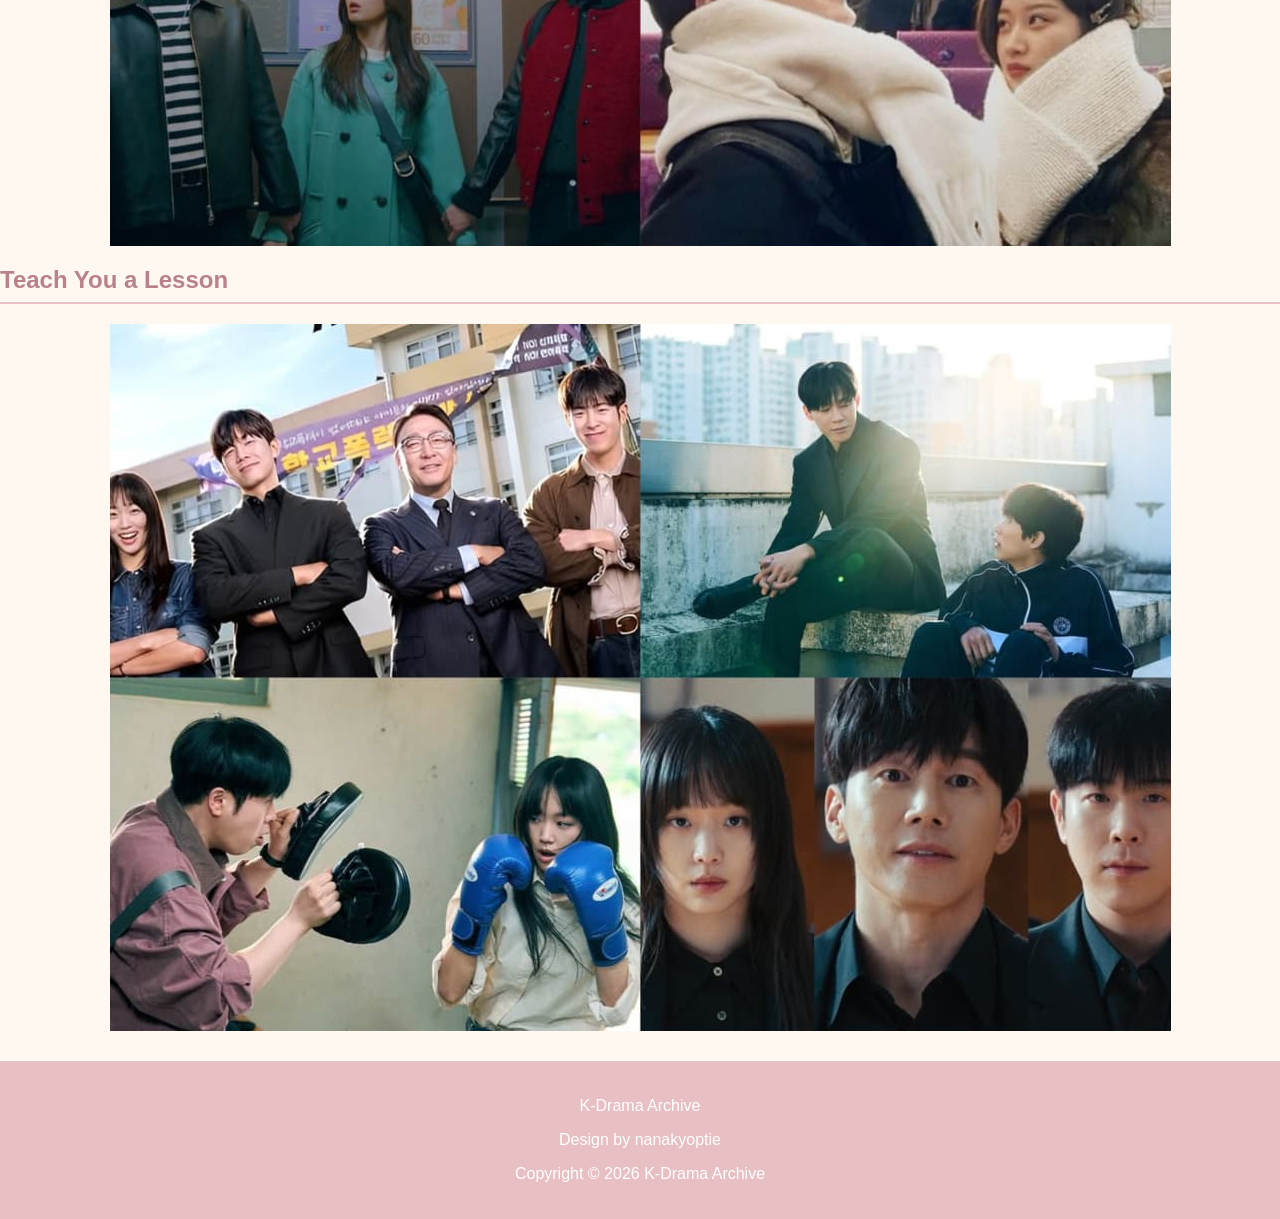
<file: gallery.html>
<!DOCTYPE html>
<html lang="en">
<head>
    <meta charset="UTF-8">
    <meta name="viewport" content="width=device-width, initial-scale=1.0">
    <title>Gallery of K-Drama</title>

    <link rel="icon" href="images/logokdr.jpeg">
    <link rel="stylesheet" href="style2.css">
</head>

<body>

    <header>
        <div class="logo">
            <img src="images/logokdr.jpeg" width="80" alt="Logo K-Drama Archive">
        </div>

        <h1>K-DRAMA ARCHIVE</h1>
        <p>Your Guide to Korean Drama World</p>
    </header>


    <!-- NAVIGATION -->
    <nav>
        <a href="index.html">Home</a>
        <a href="about.html">About</a>
        <a href="gallery.html">Gallery</a>
        <a href="registration.html">Registration</a>
        <a href="contact.html">Contact</a>
    </nav>
    
    <h2 style="text-align: center;">Gallery of K-Drama</h2>

        <h2>Twinkling Watermelon</h2> 
        <div class="gallery">
            <img src="images/Twinkling.jpeg">
        </div>

        <h2>When Life Gives You Tangerines</h2>
        <div class="gallery">
            <img src="images/Tangerines.jpeg">
        </div>

        <h2>20th Century Girl</h2>
        <div class="gallery">
            <img src="images/20th.jpeg">
        </div>

        <h2>My Demon </h2>
        <div class="gallery">
            <img src="images/MYD.jpeg">
        </div>

        <h2>Replay 1988</h2>
        <div class="gallery">
            <img src="images/rep.jpeg">
        </div>

        <h2>True Beauty</h2>
        <div class="gallery">
            <img src="images/trbe.jpeg">
        </div>

        <h2>Teach You a Lesson</h2>
        <div class="gallery">
            <img src="images/TYA.jpeg">
        </div>

</section>

<footer>
    <p>K-Drama Archive</p>
    <p>Design by nanakyoptie</p>
    <p>Copyright &copy; 2026 K-Drama Archive</p>
</footer>
    
</body>
</html>
</file>
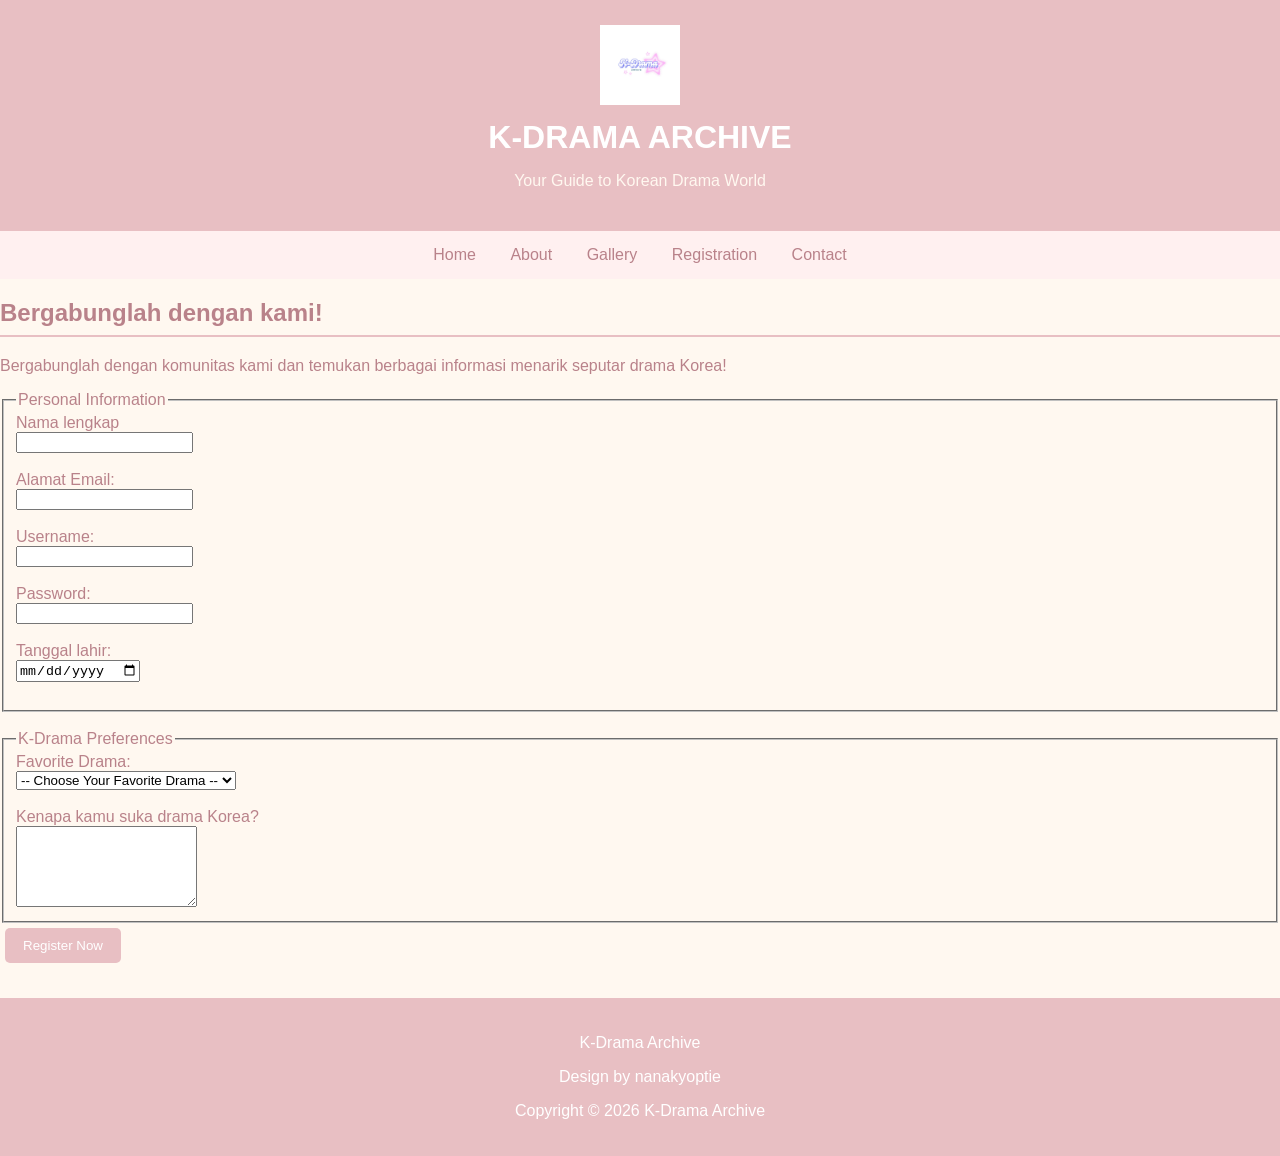
<file: registration.html>
<!DOCTYPE html>
<html lang="en">
<head>
    <meta charset="UTF-8">
    <meta name="viewport" content="width=device-width, initial-scale=1.0">
    <title>20th Century Girl</title>

    <link rel="icon" href="images/logokdr.jpeg">
    <link rel="stylesheet" href="style2.css">
</head>

<body>

    <header>
        <div class="logo">
            <img src="images/logokdr.jpeg" width="80" alt="Logo K-Drama Archive">
        </div>

        <h1>K-DRAMA ARCHIVE</h1>
        <p>Your Guide to Korean Drama World</p>
    </header>


    <!-- NAVIGATION -->
    <nav>
        <a href="index.html">Home</a>
        <a href="about.html">About</a>
        <a href="gallery.html">Gallery</a>
        <a href="registration.html">Registration</a>
        <a href="contact.html">Contact</a>
    </nav>



    <section class="registration">

        <h2>Bergabunglah dengan kami!</h2>

        <p>
            Bergabunglah dengan komunitas kami dan temukan berbagai
            informasi menarik seputar drama Korea!
        </p>

        <form>

            <fieldset>

                <legend>Personal Information</legend>

                <label>Nama lengkap</label><br>
                <input type="text" name="nama">
                <br><br>

                <label>Alamat Email:</label><br>
                <input type="email" name="email">
                <br><br>

                <label>Username:</label><br>
                <input type="text" name="username">
                <br><br>

                <label>Password:</label><br>
                <input type="password" name="password">
                <br><br>

                <label>Tanggal lahir:</label><br>
                <input type="date" name="tanggal_lahir">
                <br><br> 

            </fieldset>


            <br>


            <fieldset>

                <legend>K-Drama Preferences</legend>

                <label>Favorite Drama:</label><br>

                <select name="drama">
                    <option value="">-- Choose Your Favorite Drama --</option>
                    <option>My Demon</option>
                    <option>20th Century Girl</option>
                    <option>Twinkling Watermelon</option>
                    <option>Teach You a Lesson</option>
                    <option>True Beauty</option>
                    <option>Other</option>
                </select>

                <br><br>

                <label>Kenapa kamu suka drama Korea?</label><br>
                <textarea rows="5"></textarea>


            
            </fieldset>

            <button type="button" 
            onclik="
            document.getElementById('tombol').innerHTML='Success';
            document.getElementById('tombol').style.backgroundColor='green';
            document.getElementById('tombol').style.color='white';
            " id="tombol">Register Now</button>


        </form>

       

    </section>


    <!-- FOOTER -->
    <footer>
        <p>K-Drama Archive</p>
        <p>Design by nanakyoptie</p>
        <p>Copyright &copy; 2026 K-Drama Archive</p>
    </footer>

</body>
</html>
</file>
<file: style2.css>
body {
    background-color: #FFF8F0;
    color: #B9828A;
    font-family: Arial, sans-serif;
    margin: 0;
}

header {
    background-color: #E8BFC3;
    color: white;
    text-align: center;
    padding: 25px;
}

h1 {
    margin: 10px;
    color: white;
}

header p {
    color: #FFF8F0;
}

/* ===== Logo ===== */
.logo {
    text-align: center;
}

/* ===== Navigation ===== */
nav {
    background-color: #FFF0F0;
    padding: 15px;
    text-align: center;
}

nav a {
    color: #B9828A;
    margin: 0 15px;
    text-decoration: none;
}

nav a:hover {
    color: #E8BFC3;
    text-decoration: underline;
}

/* ===== Introduction ===== */
.intro {
    width: 85%;
    margin: 20px auto;
    text-align: center;
    line-height: 1.6;
}

/* ===== Heading ===== */
h2 {
    color: #B9828A;
    border-bottom: 2px solid #E8BFC3;
    padding-bottom: 8px;
}

/* ===== Container ===== */
.container {
    width: 85%;
    margin: 20px auto;
    display: flex;
    gap: 20px;
}

/* ===== Sidebar ===== */
.sidebar {
    width: 25%;
    background-color: #FFF0F0;
    padding: 20px;
    box-sizing: border-box;
}

.sidebar h3 {
    color: #B9828A;
}

.sidebar li {
    margin-bottom: 10px;
}

/* ===== Main Content ===== */
.main-content {
    width: 75%;
    background-color: #FFFDFB;
    padding: 20px;
    box-sizing: border-box;
}


/* ===== Button ===== */
.tombol {
    display: inline-block;
    background-color: #E8BFC3;
    color: white;
    padding: 10px 18px;
    text-decoration: none;
    border-radius: 5px;
}

.tombol:hover {
    background-color: #B9828A;
}

/* ===== Table ===== */
table {
    width: 100%;
    border-collapse: collapse;
    margin-top: 15px;
}

th, td {
    border: 1px solid #E8BFC3;
    padding: 10px;
    text-align: center;
}

th {
    background-color: #E8BFC3;
    color: white;
}

tr:nth-child(even) {
    background-color: #FFF0F0;
}

tr:hover {
    background-color: #F8E3E4;
}

/* ===== List ===== */
li {
    margin: 8px;
}

/* ===== Gallery ===== */
.gallery {
    display: flex;
    flex-wrap: wrap;
    justify-content: center;
    text-align: center;
    gap: 20px
    
}

.gallery-item {
    width: 200px;
}

.gallery-item img {
    width: 100%;
    height: 280px;
    object-fit: cover;
    border-radius: 8px;
}


/* ===== Highlight ===== */
.highlight {
    background-color: #F8E3E4;
    padding: 20px;
    margin-top: 20px;
    text-align: center;
}

/* ===== Button JavaScript ===== */
button {
    background-color: #E8BFC3;
    color: white;
    border: none;
    padding: 10px 18px;
    margin: 5px;
    cursor: pointer;
    border-radius: 5px;
}

button:hover {
    background-color: #B9828A;
}

/* ===== Article ===== */
.drama-container {
    display: flex;
    flex-wrap: wrap;
    gap: 20px;
    justify-content: center;
}

.kotak-drama {
    width: 280px;
    background-color: #FFF0F0;
    padding: 15px;
    border: 1px solid #E8BFC3;
    box-sizing: border-box;
    text-align: center;
}

.img-drama {
    width: 100%;
    height: 220px;
    object-fit: cover;
}

.teks {
    line-height: 1.6;
}

/* ===== Video ===== */
.video {
    text-align: center;
    margin-top: 25px;
}

/* ===== Footer ===== */
footer {
    background-color: #E8BFC3;
    color: white;
    text-align: center;
    padding: 20px;
    margin-top: 30px;
}

footer h3 {
    color: #FFF0F0;
}

footer a {
    color: white;
    text-decoration: none;
}

footer a:hover {
    color: #F8E3E4;
}
</file>
